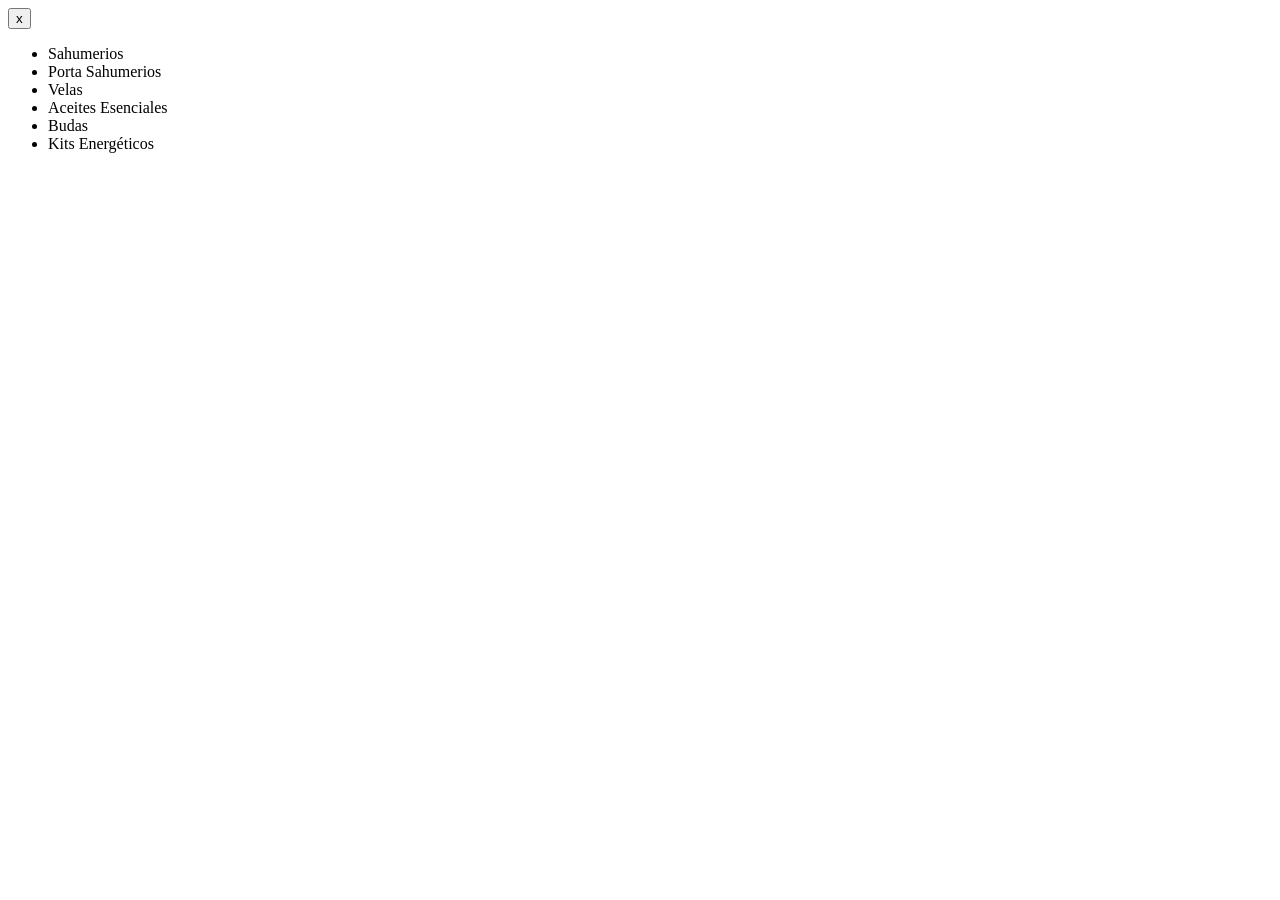
<file: index.html>
<!doctype html>
<html lang="en">
  <head>
    <meta charset="UTF-8" />
    <meta name="viewport" content="width=device-width, initial-scale=1.0" />
    <title>Tu Magia | Aromas que elevan</title>
  </head>
  <body>
    <!-- MOBILE NAV -->
    <nav>
      <div class="mobile-nav-header">
        <!-- TODO: Add Close icon -->
        <button class="btn btn--nav-close">x</button>
      </div>
      <ul>
        <li>Sahumerios</li>
        <li>Porta Sahumerios</li>
        <li>Velas</li>
        <li>Aceites Esenciales</li>
        <li>Budas</li>
        <li>Kits Energéticos</li>
      </ul>
    </nav>
    <!-- HEADER -->
    <header></header>
    <!-- DESKTOP NAV BAR -->
    <main></main>
  </body>
</html>
</file>
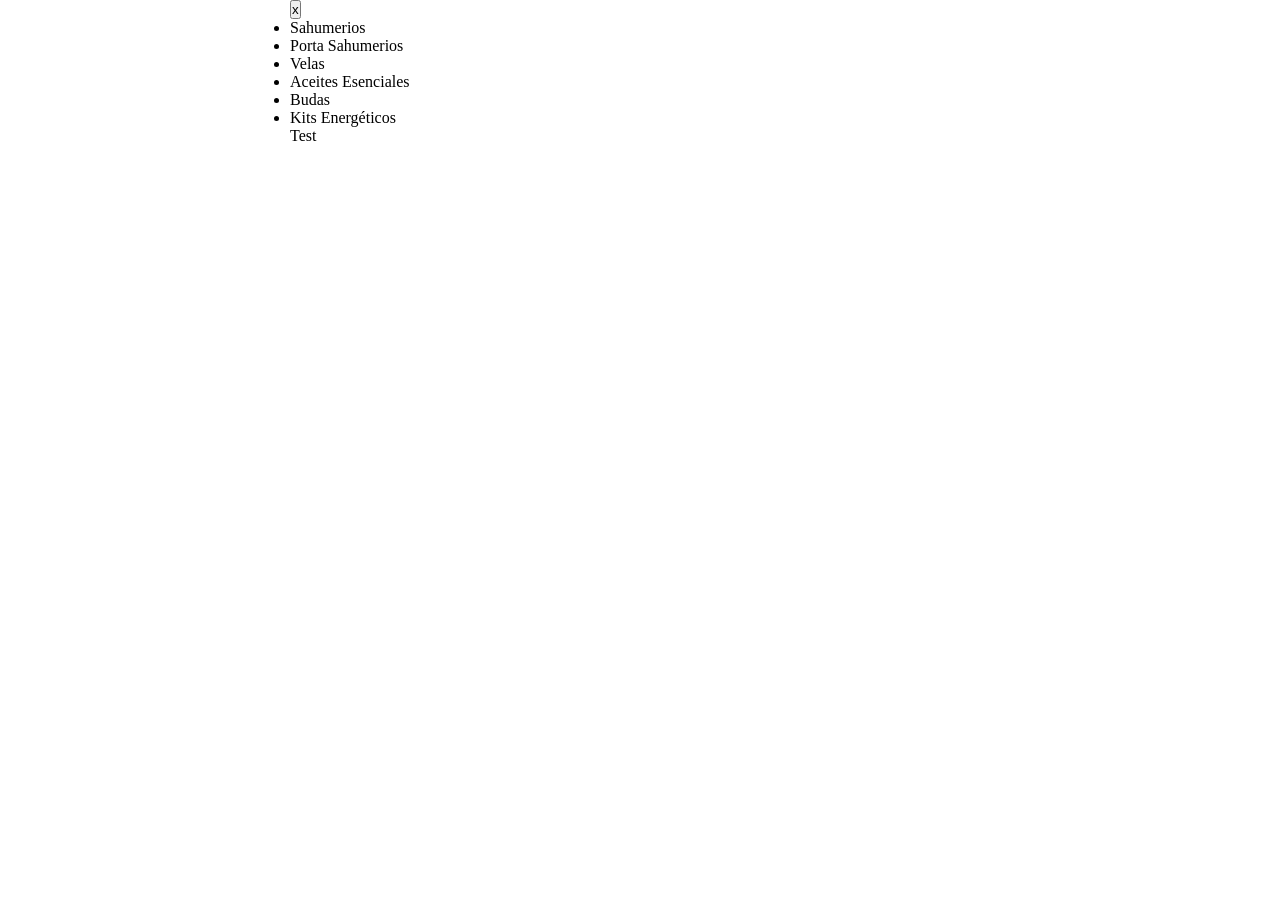
<file: app/index.html>
<!doctype html>
<html lang="es-AR">
  <head>
    <meta charset="UTF-8" />
    <meta name="viewport" content="width=device-width, initial-scale=1.0" />
    <link rel="stylesheet" href="styles.css" />
    <title>Tu Magia | Aromas que elevan</title>
  </head>
  <body>
    <div class="container">
      <!-- MOBILE NAV -->
      <nav>
        <div class="mobile-nav-header">
          <!-- TODO: Add Close icon -->
          <button class="btn btn--nav-close">x</button>
        </div>
        <ul>
          <li>Sahumerios</li>
          <li>Porta Sahumerios</li>
          <li>Velas</li>
          <li>Aceites Esenciales</li>
          <li>Budas</li>
          <li>Kits Energéticos</li>
        </ul>
      </nav>
      <!-- HEADER -->
      <header>Test</header>
      <!-- DESKTOP NAV BAR -->
      <main></main>
    </div>
  </body>
</html>
</file>
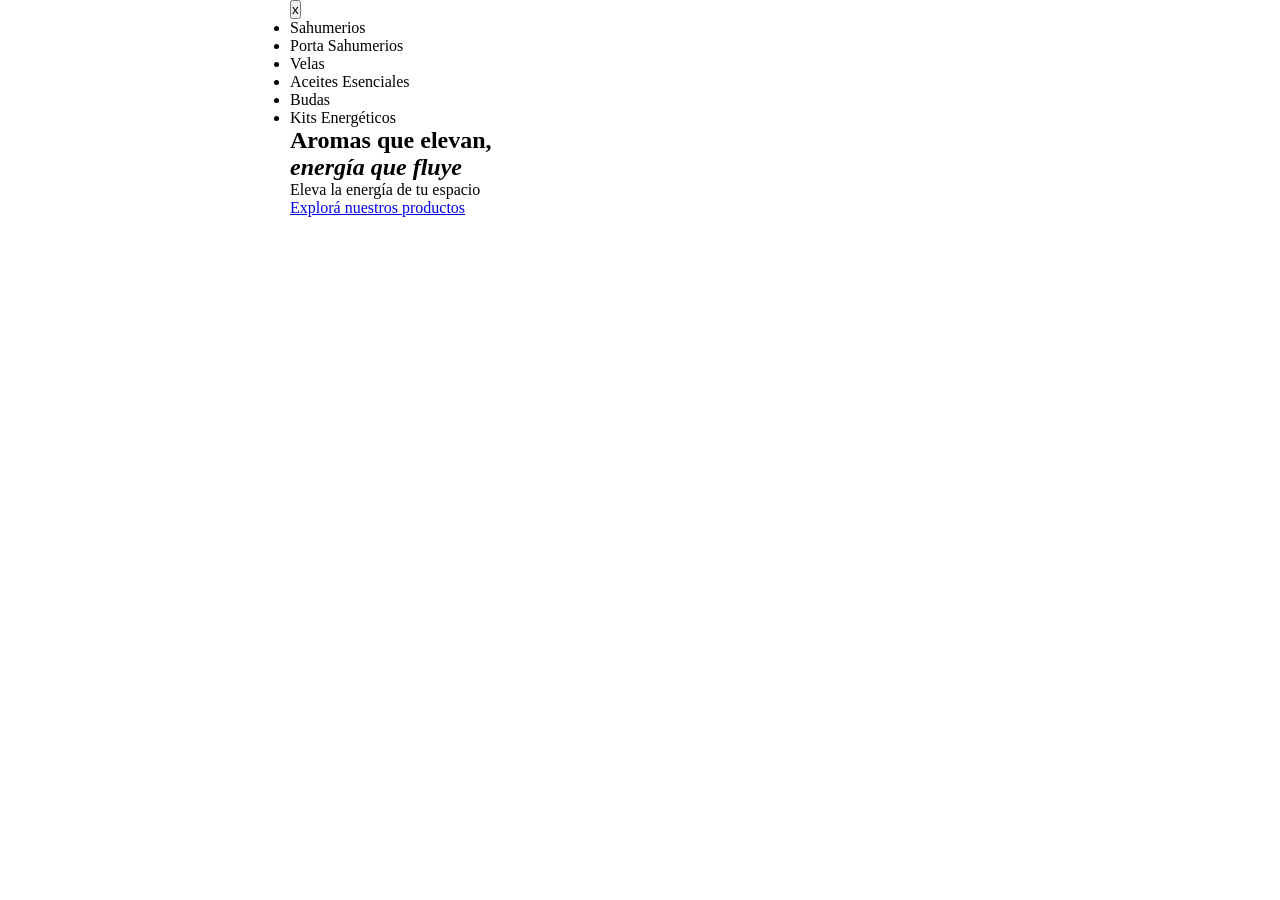
<file: frontend/index.html>
<!doctype html>
<html lang="es-AR">
  <head>
    <meta charset="UTF-8" />
    <meta name="viewport" content="width=device-width, initial-scale=1.0" />
    <link rel="stylesheet" href="styles.css" />
    <title>Tu Magia | Aromas que elevan</title>
  </head>
  <body>
    <div class="container">
      <!-- MOBILE NAV -->
      <nav>
        <div class="mobile-nav-header">
          <!-- TODO: Add Close icon -->
          <button class="btn btn--nav-close">x</button>
        </div>
        <ul>
          <li>Sahumerios</li>
          <li>Porta Sahumerios</li>
          <li>Velas</li>
          <li>Aceites Esenciales</li>
          <li>Budas</li>
          <li>Kits Energéticos</li>
        </ul>
      </nav>
      <!-- HEADER -->
      <header></header>
      <!-- DESKTOP NAV BAR -->
      <!-- HERO SECTION -->
      <section class="section-hero">
        <div>
          <h1>
            Aromas que elevan, <br />
            <em>energía que fluye</em>
          </h1>
          <p>Eleva la energía de tu espacio</p>
          <a href="#">Explorá nuestros productos</a>
        </div>
      </section>
      <main></main>
    </div>
  </body>
</html>
</file>
<file: app/styles.css>
* {
  margin: 0;
  padding: 0;
}

.container {
  max-width: 700px;
  margin: 0 auto;
}
</file>
<file: frontend/styles.css>
* {
  margin: 0;
  padding: 0;
}

.container {
  max-width: 700px;
  margin: 0 auto;
}
</file>
